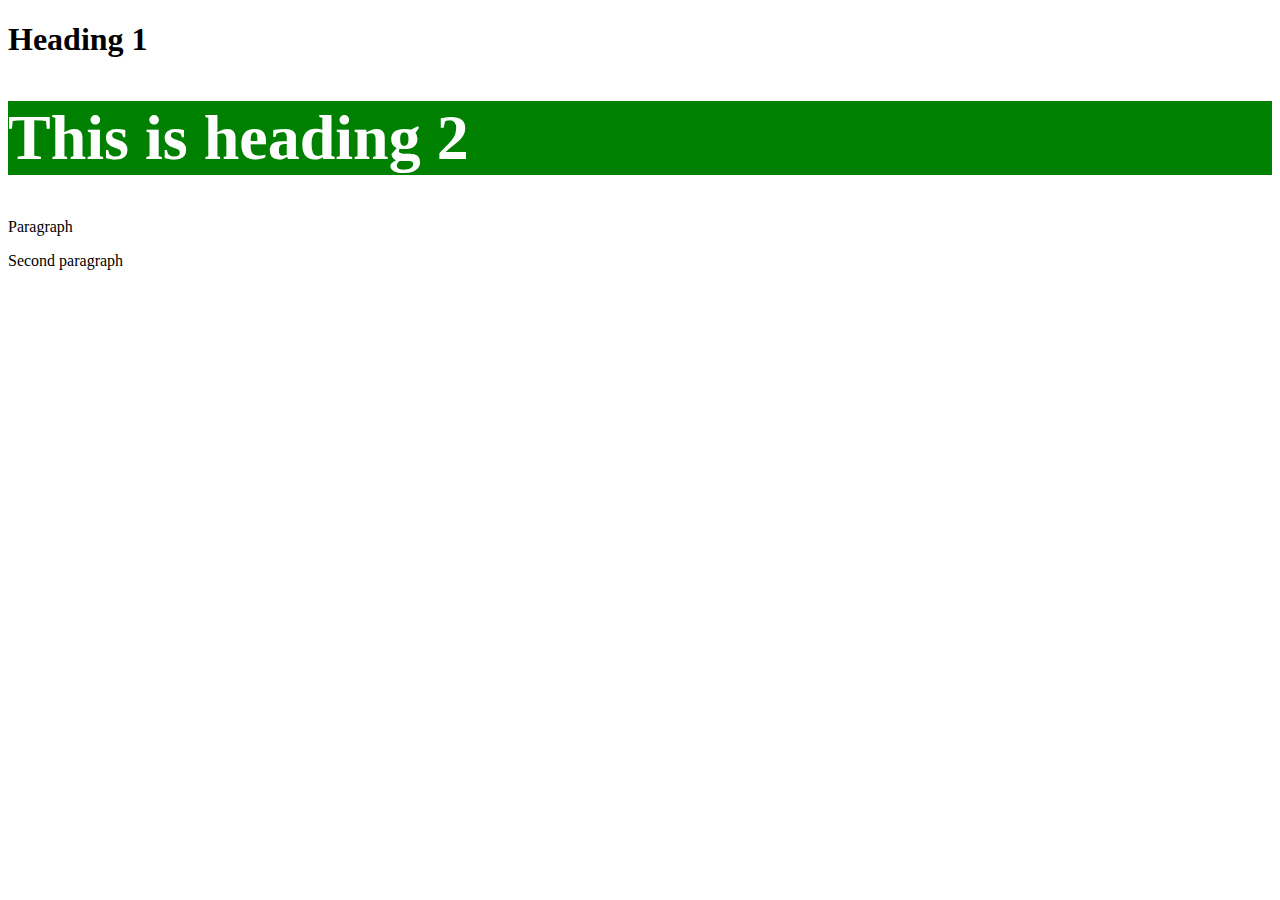
<file: class12/index.html>
<!DOCTYPE html>
<html lang="en">
<head>
    <meta charset="UTF-8">
    <meta name="viewport" content="width=device-width, initial-scale=1.0">
    <title>JS Operators & DOM</title>
</head>
<body>
    
    <h1 id="head">Heading 1</h1>
    <p class="paragraph">Paragraph</p>
    <p class="paragraph">Second paragraph</p>


    <script src="./app.js"></script>
</body>
</html>
</file>
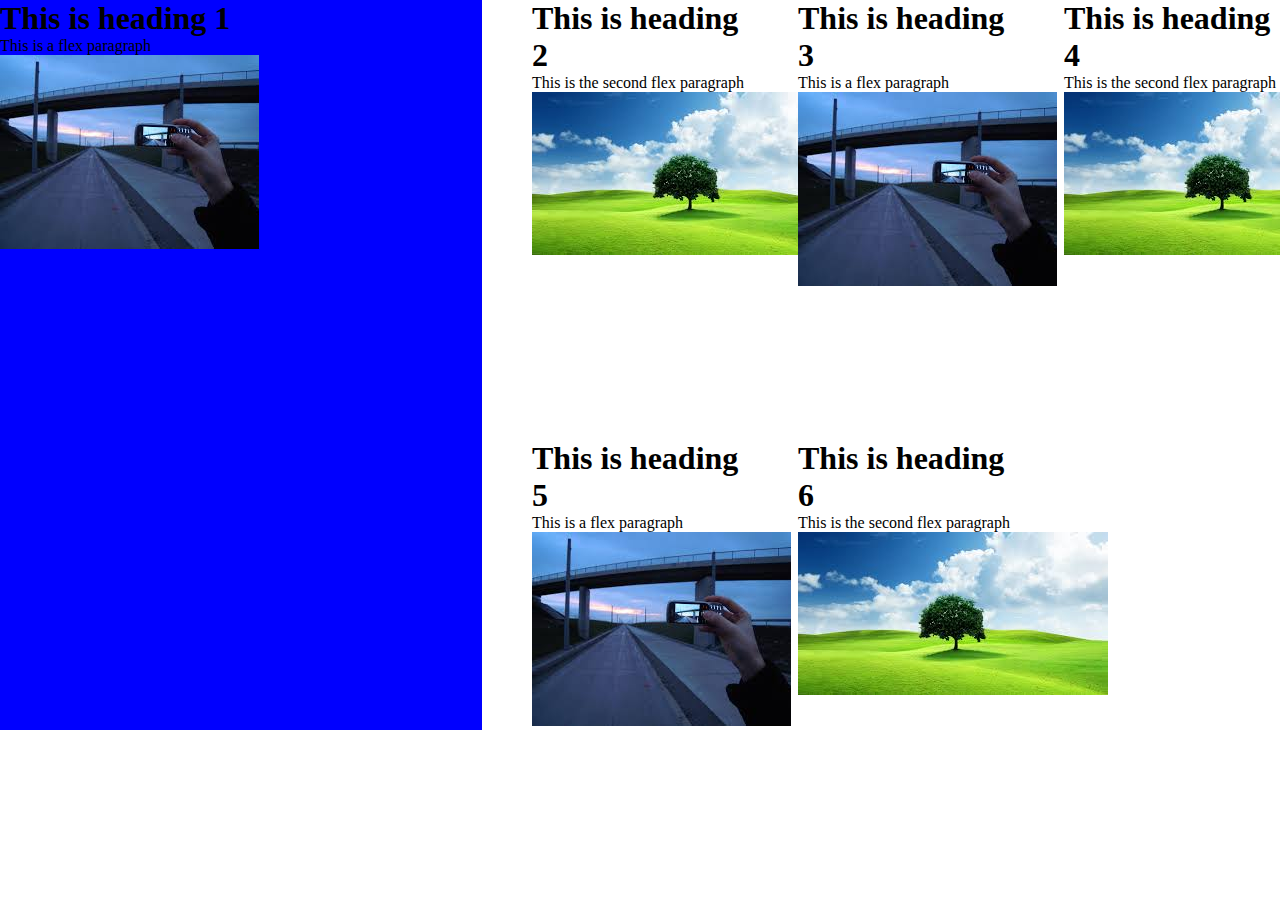
<file: class6/index.html>
<!DOCTYPE html>
<html lang="en">
  <head>
    <meta charset="UTF-8" />
    <meta name="viewport" content="width=device-width, initial-scale=1.0" />
    <title>Responsive Web Design</title>
    <link rel="stylesheet" href="./styles.css" />
  </head>
  <body>
    <!--RESPONSIVE WEB DESIGN is designing your web page to be visually appealing in all screen sizes-->

    <!--1) Setting your view port-->
    <!--Making sure that your dimensions are flexible; vw, vh, %, px, em, rem-->
    <!--Minimise the use of px especially for containers-->
    <!--Use of Media queries which gives the opportunity to define styles for different screen sizes-->
    <!--CSS Flex box layout-->
    <!--CSS Grid layout-->

    <!-- <div class="media_div">
      <p class="media_p">This is a paragraph</p>
    </div> -->

    <!--CSS flexbox reduces the use of Position, and float-->

    <div id="grid_container">
      <div id="grid_item1">
        <h1>This is heading 1</h1>
        <p>This is a flex paragraph</p>
        <img
          src="[data-uri]"
          alt="a picture of someone filming the highway"
        />
      </div>
      <div>
        <h1>This is heading 2</h1>
        <p>This is the second flex paragraph</p>
        <img
          src="[data-uri]"
          alt="an image of a tree  in a vegetation with a blue sky"
        />
      </div>
     <div>
        <h1>This is heading 3</h1>
        <p>This is a flex paragraph</p>
        <img
          src="[data-uri]"
          alt="a picture of someone filming the highway"
        />
      </div>
      <div>
        <h1>This is heading 4</h1>
        <p>This is the second flex paragraph</p>
        <img
          src="[data-uri]"
          alt="an image of a tree  in a vegetation with a blue sky"
        />
      </div>
      <div>
        <h1>This is heading 5</h1>
        <p>This is a flex paragraph</p>
        <img
          src="[data-uri]"
          alt="a picture of someone filming the highway"
        />
      </div>
      <div>
        <h1>This is heading 6</h1>
        <p>This is the second flex paragraph</p>
        <img
          src="[data-uri]"
          alt="an image of a tree  in a vegetation with a blue sky"
        />
      </div>


    </div>
  </body>
</html>
</file>
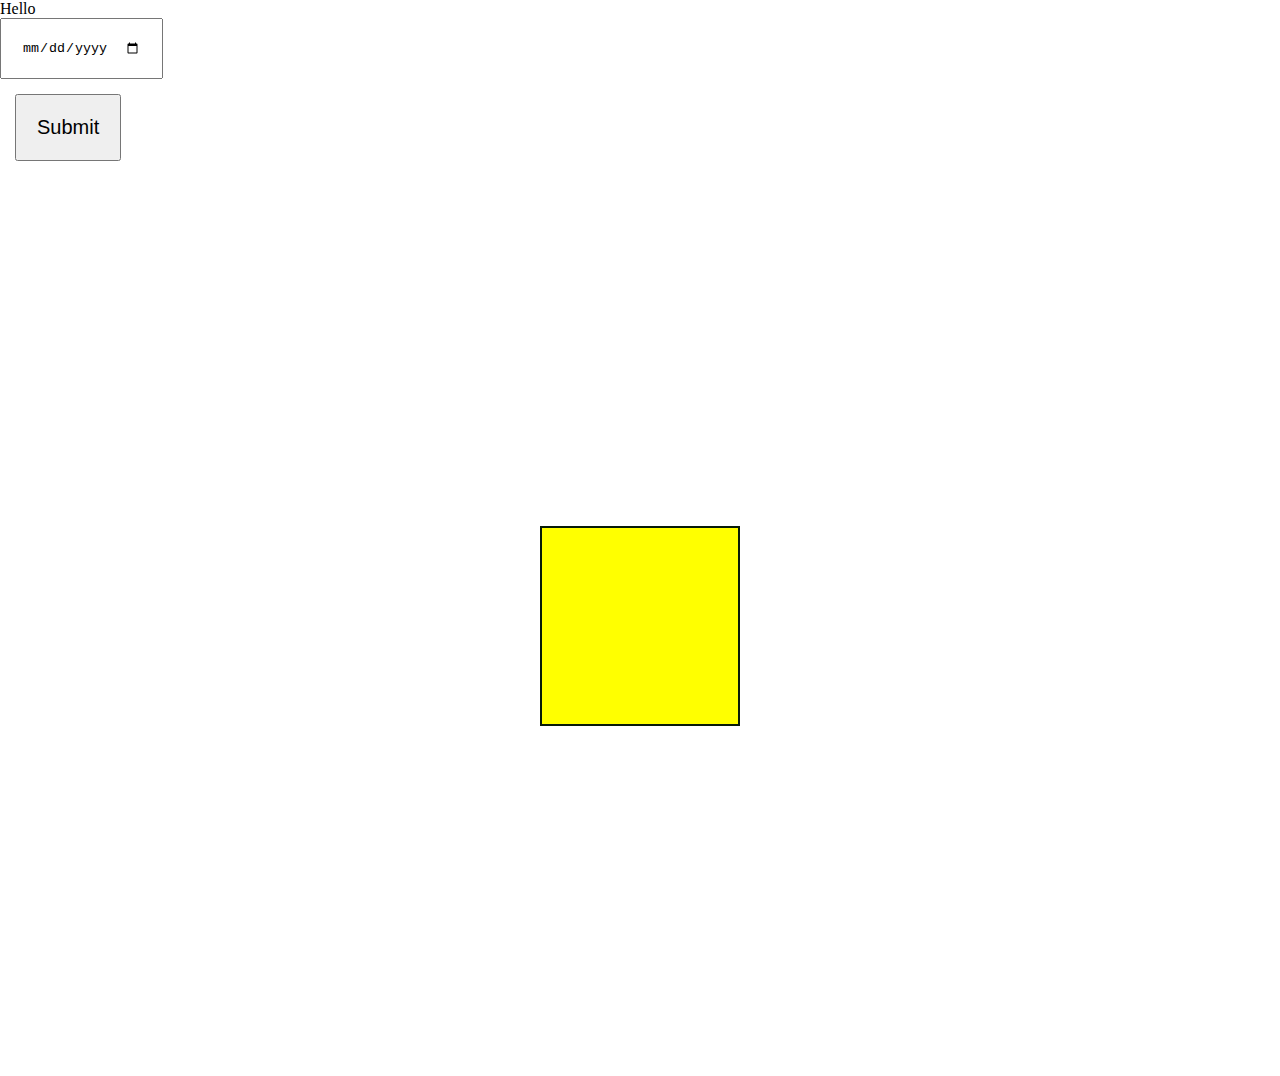
<file: class7/index.html>
<!DOCTYPE html>
<html lang="en">
  <head>
    <meta charset="UTF-8" />
    <meta name="viewport" content="width=device-width, initial-scale=1.0" />
    <title>CSS Transition</title>
    <link rel="stylesheet" href="./styles.css" />
  </head>
  <body>
    <p>Hello</p>
    <form action="" method="post">
      <input
        type="date"
        name="birthday"
        value=""
        placeholder="enter your birthday"
        id="input"
      />
      <br />
      <button>Submit</button>
    </form>

    <div id="container">
      <div id="transition_div"></div>
      <div id="transition_div2"></div>
    </div>
  </body>
</html>
</file>
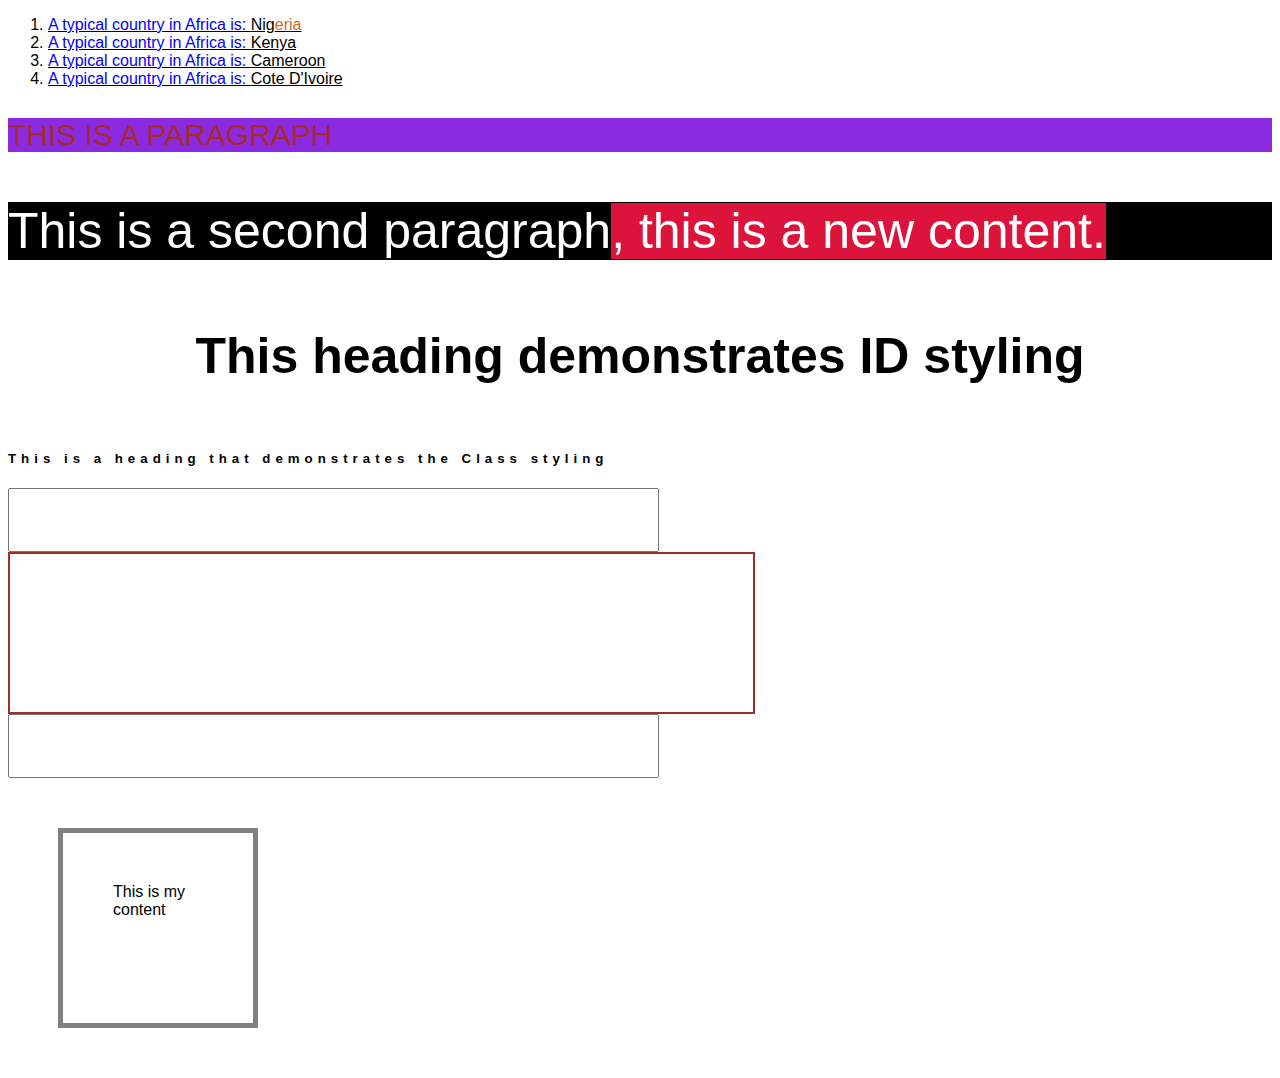
<file: class1to4/index2.html>
<!DOCTYPE html>
<html lang="en">
<head>
    <meta charset="UTF-8">
    <meta name="viewport" content="width=device-width, initial-scale=1.0">
    <title>CSS Class 2</title>

    <style>

        /*Element selector */
        p{
            background-color: black;
            color: white;
        }

        /*ID SELECTOR */

        #heading4{
            text-align: center;
            /* font-size: 16px; */
        }

        .heading_four{
            text-align: start;
            font-size: 50px;
        }

        /* CLASS SELECTOR */
        .class_heading{
            letter-spacing: 5px;
        }

    
        /*UNIVERSAL SELECTOR*/
        *{
            /* font-family: 'Segoe UI', 'Arial', 'Calibri', sans-serif; */
            font-family:'Trebuchet MS', 'Lucida Sans Unicode', 'Lucida Grande', 'Lucida Sans', Arial, sans-serif;
            box-sizing: border-box;
            /* background-color: chocolate; */
        }

        /*ATTRIBUTE SELECTOR*/

        input[type="number"]{
            padding: 50px;
            border: 2px solid brown
        }

        /*CSS Group Selectors*/
        h1, h2, input, p {
            font-size: 50px;
        }

        /*CHILD SELECTOR */

        ol > li{
            text-decoration: underline
        }

        /*SPECIFICITY */
        /*Specificity determines the order of priority for applying styles*/

        /* 1) High*/

        /*
        =========Inline Styling=========
        */

        /* 2) Medium*/

        /*
        IDs
        */
        /* 3) Normal*/

        /*
        Classes, pseudo-classes, attribute selectors
        */

        /* 4) Low*/

        /*
        Elements, Pseudo-elements
        */

        /*PSEUDO CLASS   like :hover, :visited, :checked, :focus*/
        #second_paragraph:hover {
            background-color: chartreuse;
        }

        input:focus{
            border: 4px solid yellow;
        }

        /*PSEUDO ELEMENTS like ::before, ::after, ::first-letter*/
        li::before{
            content: "A typical country in Africa is: ";
            color: blue;
        }

        #second_paragraph::after{
            content: ", this is a new content.";
            background-color: crimson;
        }

        #box_model{
            width: 200px;
            height: 200px;
            border: 5px solid gray;
            padding: 50px;
            margin: 50px;
        }
        /*
        True width: The width plus padding left plus padding right plus border left plus border right;
        200px + 50px + 50px + 5px + 5px = 310px
        */


    </style>

</head>

<body>

    <!--INLINE STYLING-->
    <!--STYLING WITH THE STYLE TAG WITHIN THE HEAD TAG-->
    <!--STYLING USING AN EXTERNAL STYLESHEET-->

    <ol id="list">
        <li id="list-item1">Nig<span style="color: chocolate">eria</span></li>
        <li id="list-item2">Kenya</li>
        <li id="list-item3">Cameroon</li>
        <li id="list-item4">Cote D'Ivoire</li>
    </ol>


    <div>

        <!--INLINE STYLING-->
        <p style="color: brown; font-size: 30px; text-transform: uppercase; background-color: blueviolet;">
            This is a paragraph
        </p>
        <p id="second_paragraph">This is a second paragraph</p>

        <h4 id="heading4" class="heading_four">This heading demonstrates ID styling</h4>

        <h5 class="class_heading">This is a heading that demonstrates the Class styling</h5>

        <input type="text" />
        <input type="number" />
        <input type="password" />
    </div>

    <!--DIFFERENCE BTW AN ID AND A CLASS: ids must be unique across your HTML page
    While classes can have a repitition
    -->
    <!--BOX MODEL AND LAYOUT-->

    <div id="box_model">
        This is my content
    </div>

</body>

</html>
</file>
<file: class6/styles.css>
* {
    box-sizing: border-box;
    padding: 0;
    margin: 0;
}


.media_p{
    font-size: 60px;
    background-color: brown;
    color: white
}

/*
To apply the flexbox property, you need to make the parent container to display:flex
*/
#flex_container{
    display: flex;
    height: 100vh;
    flex-direction: row;
    flex-wrap: wrap;
    /*Justify-content positions the flex items from left to right; space-between, space-around, space-evenly, center, flex-start, flex-end*/
    justify-content: space-evenly;
    /*Align-items positions the flex items from top to bottom */
    align-items: center;
}


#flex_container > div {
    border: 2px solid brown;
    margin: 10px;
    border-radius: 20px;
    padding: 20px;
    width: 350px;
    height: 400px;
}


#grid_container{
    /* width: 700px; */
    display: grid;
    /*
    With grid-template-columns, you are able to define the number of columns and their sizes 
    */
    /* grid-template-columns: auto auto auto auto; */

    /* This line of code makes the grid items responsive */
    grid-template-columns: repeat(auto-fill, minmax(200px, 1fr));

    /* grid-template-columns: repeat(2, 1fr) repeat(2, 2fr);  */
    /*fr stands for fraction */
    /* grid-template-columns: repeat(3, 200px); */
    /* column-gap: 50px;
    row-gap: 150px; */
    gap: 150px 50px;
    
}

#grid_item1{
    background-color: blue;
    grid-column-start: 1;
    grid-column-end: 3;
    grid-row-start: 1;
    grid-row-end: 3;
}

#grid_container > div{
    /* gap: 40px; */
}



@media screen and (max-width: 768px) {
    .media_p{
        font-size: 30px;
        background-color: black;
    }
}

@media (min-width: 769px) and (max-width: 1024px) {
    .media_p{
        font-size: 45px;
        background-color: blue;
    }
}
</file>
<file: class7/styles.css>
* {
    box-sizing: border-box;
    padding: 0;
    margin: 0;
}

#container{
    display: flex;
    height: 100vh;
    justify-content: center;
    align-items: center;
}

#transition_div{
    width: 200px;
    height: 200px;
    border: 2px solid rgb(8, 27, 8);
    background-color: yellow;
    /* Transition takes two values as a minimum, and max 4 values.
        First value: transition-property;
        2nd Value: transition-duration;
        3rd Value: transition-timing-function
        4th Value: transition-delay
    */
    /* transition: width 3s ease-in-out 2s; */

    transition: height 4s, background-color 3s, transform 8s ease 2s;
}

#transition_div2{
    display: none;
}

#transition_div:hover {
    /* width: 500px; */
    height: 400px;
    background-color: blue;
    cursor: pointer;
    transform: translate(10px, 30px);
    /* transform: rotate(90deg); */
    /* transform: scaleY(3); */
    /* transform: scale(3, 5); */
}


#input{
    padding: 20px;
}

button{
    padding: 20px;
    font-size: 20px;
    margin: 15px;
    cursor: pointer;
    transition: transform 3s;
}

button:hover{
    transform: scale(1.5);
    background-color: brown;
}



div.fixed {
  position: fixed;
  bottom: 0;
  right: 0;
  width: 300px;
  border: 3px solid #73AD21;
}
</file>
